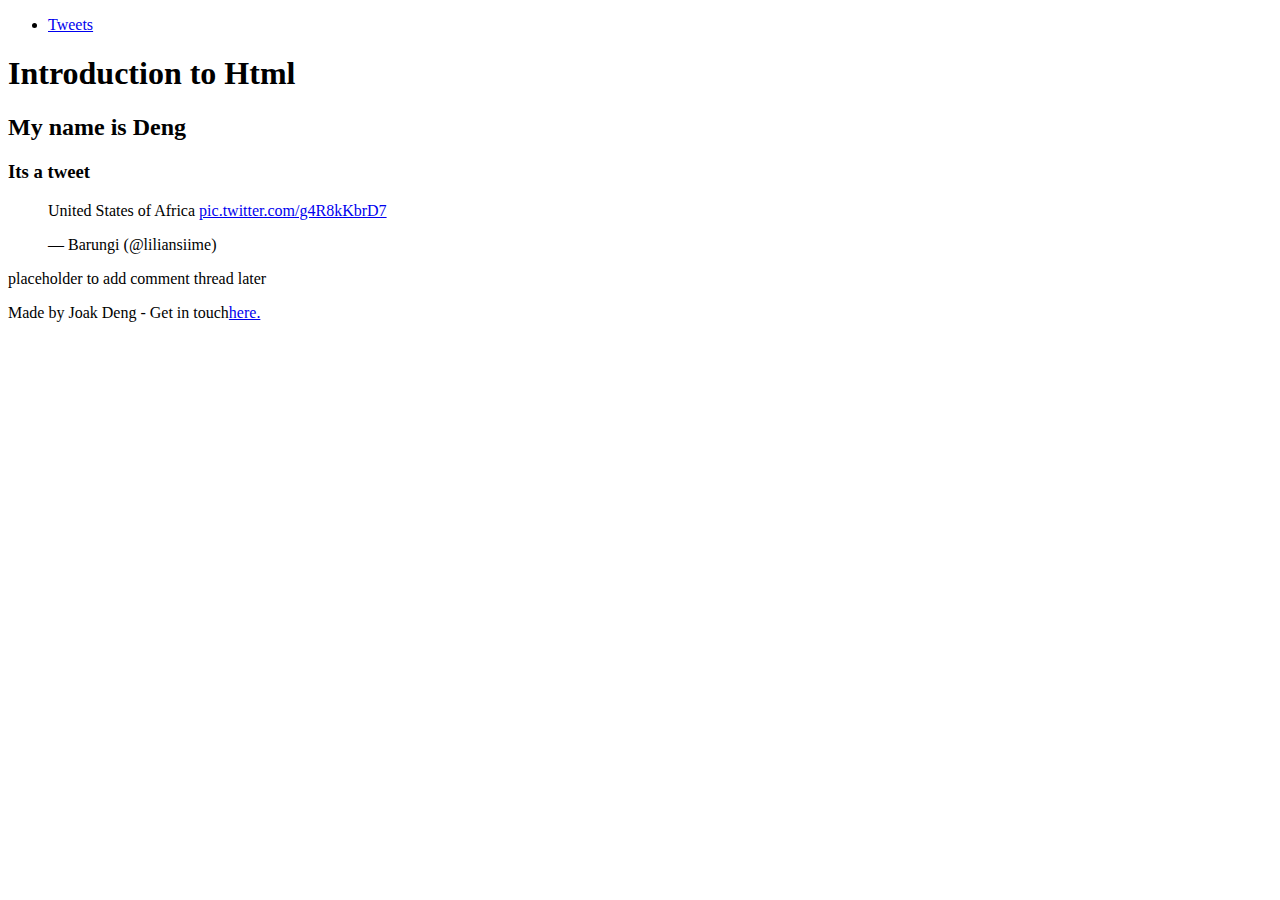
<file: html_basic/tweets.html>
<!DOCTYPE html>
<html lang="en-US">

<head>
	<meta charset="UTF-8">
	<title>Beginning</title>
</head>
<body>
    <header>
        <ul>
            <li><a href="index.html">Tweets</a></li>
        </ul>
    </header>
<main>
    <article>
        <h1>Introduction to Html</h1>
        <h2>My name is Deng</h2>
        <h3>Its a tweet</h3>
        <blockquote class="tweets">
        <p lang="en" dir="ltr">
            United States of Africa
            <a href="https://t.co/g4R8kKbrD7">pic.twitter.com/g4R8kKbrD7</a></p>&mdash; Barungi (@liliansiime)
                </blockquote>

    </article>
    <aside>
        <p>placeholder to add comment thread later</p>
    </aside>
</main>
<footer>
    <p>Made by Joak Deng - Get in touch<a href="https://www.linkedin.com/in/joak-gai>" target="_blank">here.</a>
</footer>
</body>
</html>
</file>
